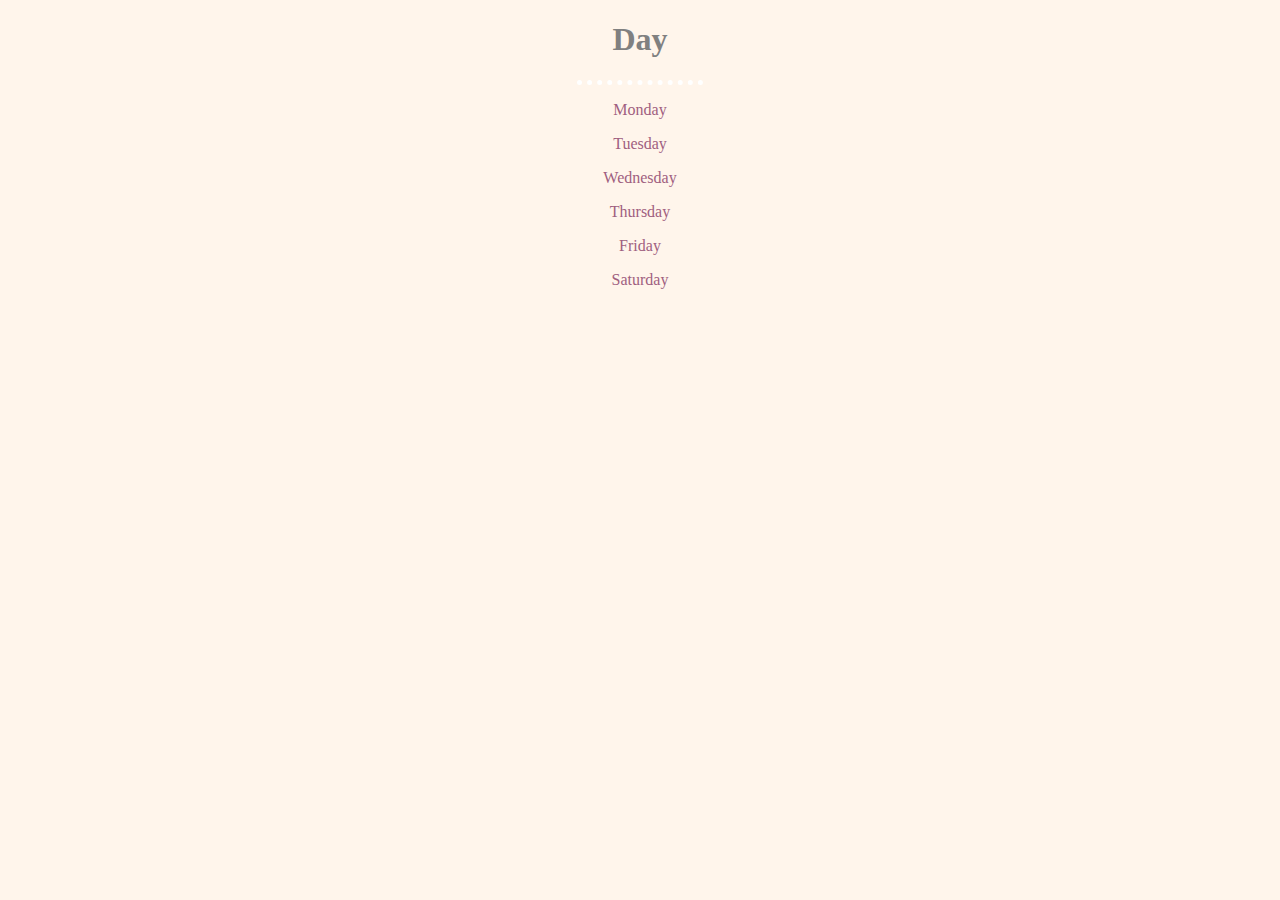
<file: index.html>
<!DOCTYPE html>
<html lang="en" dir="ltr">
  <head>
    <meta charset="utf-8">
    <title>Lecture Time-Table semester-4</title>
    <link rel="stylesheet" href="css/styles.css">
  </head>

  <body style="background-color: #fff5eb;">
    <h1 style="text-align:center">Day</h1>
    <hr>
    <p style="text-align:center"><a href="days/monday.html">Monday</a></p>
    <p style="text-align:center"><a href="days/tuesday.html">Tuesday</a></p>
    <p style="text-align:center"><a href="days/wednesday.html">Wednesday</a></p>
    <p style="text-align:center"><a href="days/thursday.html">Thursday</a></p>
    <p style="text-align:center"><a href="days/friday.html">Friday</a></p>
    <p style="text-align:center"><a href="days/Saturday.html">Saturday</a></p>
  </body>
</html>
</file>
<file: css/styles.css>
hr {
  border-style: dotted none none;
  border-color: white;
  border-width: 5px;
  width: 10%;
}

h1 {
  color: gray;
}

a:link, a:visited{
  color: #9f5f80;
  text-decoration: none;
}
/*  another way to create border is border-style: none;
                                    border-top-style: dotted; */
</file>
